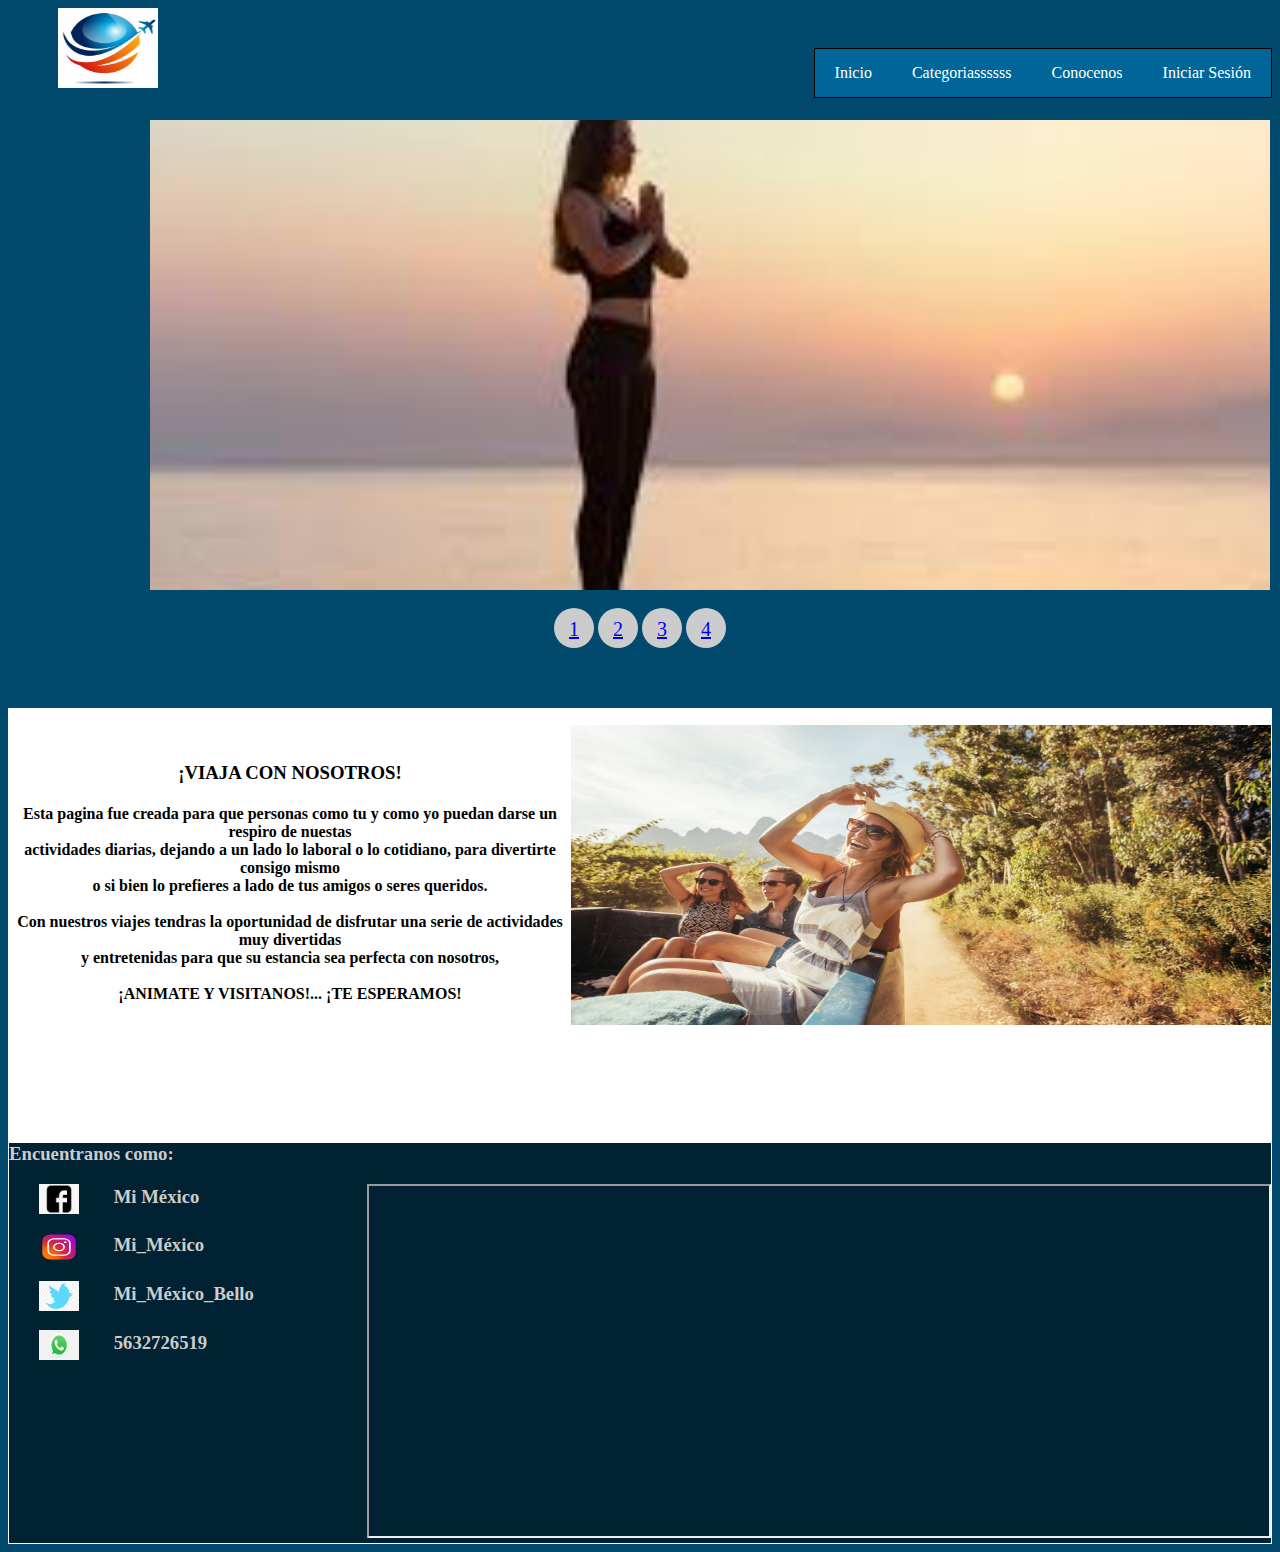
<file: index.html>
<!DOCTYPE html>
<html>
<head>
	<meta charset="utf-8">
	<meta name="viewport" content="width=device-width, initial-scale=1">
	<title></title>
	        <link rel="stylesheet" type="text/css" href="css/principal.css">
</head>
<body bgcolor="#01496d">
<div id="principal">
            <header>
                <div id="logo">
                    <div align="center">
                        <a href="index.html"> <img src="log.jpg" width="100" height="80" hspace="40"></a>
                    </div>
                </div>
                <nav class="menu">
                    <ul>
                        <li><a href="index.html">Inicio</a></li>
                        <li><a href="categorias.html">Categoriassssss</a></li>
                        <li><a href="conocenos.html">Conocenos</a></li>
                        <li><a href="iniciar sesion.html">Iniciar Sesión</a></li>
                    </ul>
                </nav>
            </header>
            <nav class="main">
                <header>
                    <ul class="slider">
                        <li id="slide1">
                            <img src="relax.jpg">
                        </li>
                        <li id="slide2">
                            <img src="viaje1.jpg">
                        </li>
                        <li id="slide3">
                            <img src="viaje2.jpg">
                        </li>
                        <li id="slide4">
                            <img src="viaje3.jpg">
                        </li>
                    </ul>
                    <ul class="cambios">
                        <li>
                            <a href="#slide1">1</a>
                        </li>
                        <li>
                            <a href="#slide2">2</a>
                        </li>
                        <li>
                            <a href="#slide3">3</a>
                        </li>
                        <li>
                            <a href="#slide4">4</a>
                        </li>
                    </ul>
                </header>
            </nav>
            <section id="info">
                <p>
                    <img src="feliz.jpg" width="700" height="300" align="right"><br>
                    <h3 align="center">¡VIAJA CON NOSOTROS!<br></h3>
                    <h4 align="center">Esta pagina fue creada para que personas como tu y como yo puedan
                    darse un respiro de nuestas<br> actividades diarias, dejando a un lado
                    lo laboral o lo cotidiano, para divertirte consigo mismo<br> o si bien lo
                    prefieres a lado de tus amigos o seres queridos.<br><br>
                    Con nuestros viajes tendras la oportunidad de disfrutar una serie de
                    actividades muy divertidas<br> y entretenidas para que su estancia sea perfecta 
                    con nosotros,<br><br> ¡ANIMATE Y VISITANOS!... ¡TE ESPERAMOS!</h4>
                </p>
                <section id="izq">
                    <p><h3>Encuentranos como:
                        <p><img src="facebook.jpg" align="center" width="40" height="30" hspace="30"> Mi México
                            <iframe src="https://www.google.com/maps/embed?pb=!1m18!1m12!1m3!1d3764.75835838479!2d-98.9876027855905!3d19.33628914876495!2m3!1f0!2f0!3f0!3m2!1i1024!2i768!4f13.1!3m3!1m2!1s0x85ce1d66790d48ab%3A0x511207a1a7a61918!2sTecNM%20Campus%20Iztapalapa%20III!5e0!3m2!1ses!2smx!4v1647914553038!5m2!1ses!2smx" 
                            align="right" width="900" height="350" style="border: 2;" allowfullscreen="" loading="lazy" hspace="20"></iframe></p>
                        <p><img src="instagram.jpg" align="center" width="40" height="30" hspace="30"> Mi_México</p>
                        <p><img src="twitter.jpg" align="center" width="40" height="30" hspace="30"> Mi_México_Bello</p>
                        <p><img src="whatsapp.jpg" align="center" width="40" height="30" hspace="30"> 5632726519</p> </h3> 
                    </p>
                </section>
            </section>
        </div>
</body>
</html>
</file>
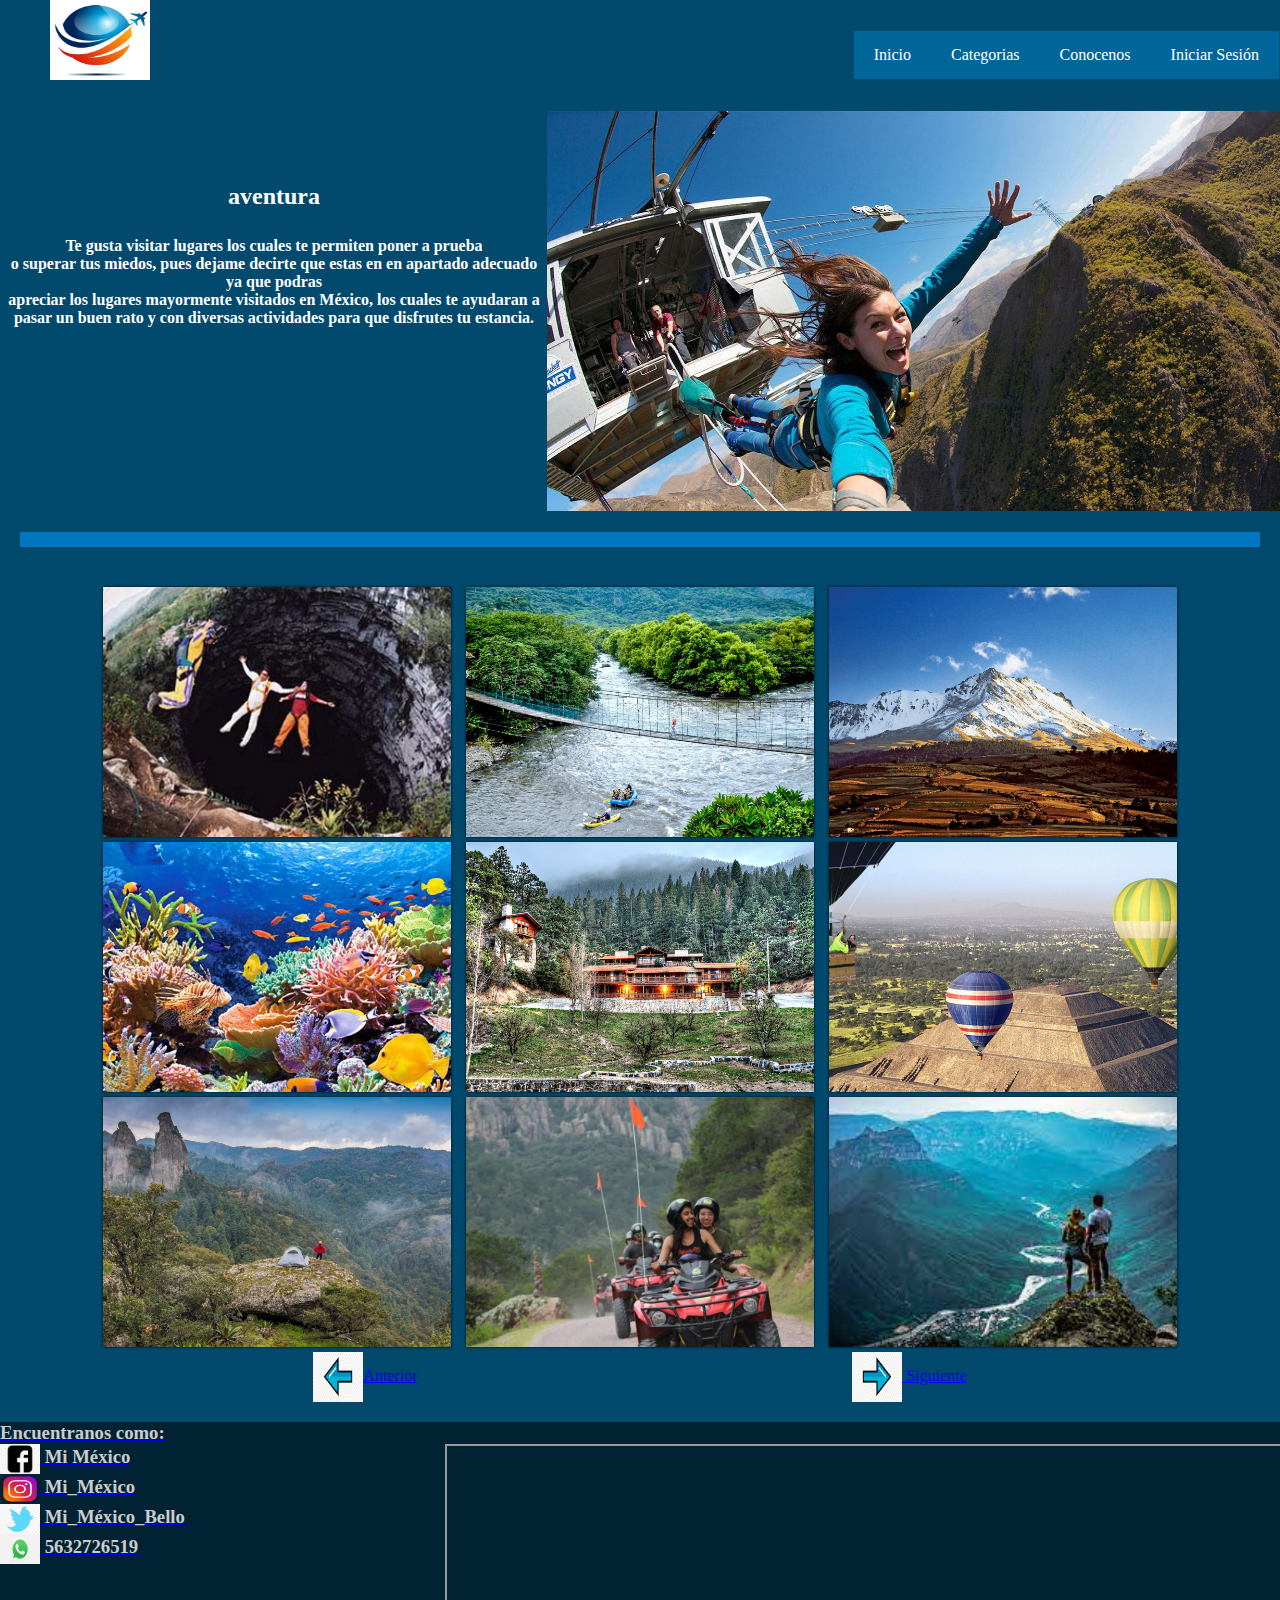
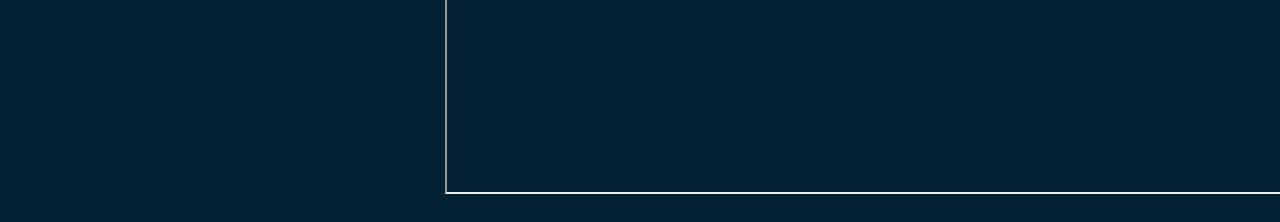
<file: aventura.html>
<!DOCTYPE html>
<html>
    <head>
        <title></title>
        <link rel="stylesheet" type="text/css" href="css/aventura.css">
    </head>
</html>
<body>
    <body bgcolor="#01496d"></body>
        <div id="aventura">
            <header>
                <div id="logo">
                    <div align="center">
                        <a href="index.html"> <img src="log.jpg" width="100" height="80" hspace="40"></a>
                    </div>
                </div>
                <nav class="menu">
                    <ul>
                        <li><a href="index.html">Inicio</a></li>
                        <li><a href="categorias.html">Categorias</a></li>
                        <li><a href="conocenos.html">Conocenos</a></li>
                        <li><a href="iniciar sesion.html">Iniciar Sesión</a></li>
                    </ul>
                </nav>
            </header>
        </div>
        <section id="desc_cultural">
            <p>
                <img src="aven.jpg" width="800" height="400" align="right"><br>
                <h2 align="center"><br><br>aventura<br><br></h3>
                <h4 align="center"> Te gusta visitar lugares los cuales te permiten
                    poner a prueba<br>  o superar tus miedos, pues dejame decirte 
                    que estas en en apartado adecuado ya que podras<br>  apreciar los lugares
                    mayormente visitados en México, los cuales te ayudaran a pasar un 
                    buen rato y con diversas actividades para que disfrutes tu estancia.
                </h4>
            </p>
        </section>
        <div class="galeria">
            <div class="linea"></div>
            <div class="contenedor-imagenes">
                <div class="imagen">
                    <img src="sotano.jpg" alt="">
                    <div class="overlay">
                        <h2>Sótano de las Golondrinas<br><a href="https://visitasanluispotosi.com/sotano-de-las-golondrinas/" target="_blank" >Ver mas</a></h2>
                    </div>
                </div>
                <div class="imagen">
                    <img src="jalcomulco.jpg" alt="">
                    <div class="overlay">
                        <h2>Jalcomulco Veracruz<br><a href="https://www.toursytickets.com/tour-destination/jalcomulco/" target="_blank" >Ver mas</a></h2>
                    </div>
                </div>
                <div class="imagen">
                    <img src="nevado de toluca.jpg" alt="">
                    <div class="overlay">
                        <h2>Nevado de Toluca<br><a href="https://www.visitmexico.com/estado-de-mexico/toluca/nevado-de-toluca" target="_blank">Ver mas</a></h2>
                    </div>
                </div>
                <div class="imagen">
                    <img src="arrecife.jpg" alt="">
                    <div class="overlay">
                        <h2>Arrecife Mesoamericano, Quintana Roo<br><a href="https://www.wwfca.org/especies_yllugares/arrecife_mesoamericano/" target="_blank">Ver mas</a></h2>
                    </div>
                </div>
                <div class="imagen">
                    <img src="bosque monterreal.jpg" alt="">
                    <div class="overlay">
                        <h2>Bosques de Monterreal, Coahuila<br><a href="https://www.monterreal.com/" target="_blank">Ver mas</a></h2>
                    </div>
                </div>
                <div class="imagen">
                    <img src="globos aerostaticos.jpg" alt="">
                    <div class="overlay">
                        <h2>Globos Aerostaticos Teotihuacán<br><a href="https://www.globosaerostaticos.com.mx/?gclid=Cj0KCQjwvLOTBhCJARIsACVldV11S6i7H4NgzZCAPDlR9tChV980TznW-8vFSu07GXwYutTZuN-L5CMaAgoqEALw_wcB" target="_blank">Ver mas</a></h2>
                    </div>
                </div>
                <div class="imagen">
                    <img src="el chico.jpg" alt="">
                    <div class="overlay">
                        <h2>Parque Nacional el Chico, Hidalgo<br><a href="https://www.tripadvisor.com.mx/Attraction_Review-g670010-d4324618-Reviews-El_Chico_National_Park-Pluma_Hidalgo_Southern_Mexico.html" target"_blank">Ver mas</a></h2>
                    </div>  
                </div>
                <div class="imagen">
                    <img src="park.jpg" alt="">
                    <div class="overlay">
                        <h2>Adventure Park<br><a href="https://www.venturapark.com/" target="_blank">Ver mas</a></h2>
                    </div>
                </div>
                <div class="imagen">
                    <img src="barranca.jpg" alt="">
                    <div class="overlay">
                        <h2>Barrancas de Cobre <br><a href="https://viajesbarrancasdelcobre.com/index.php/barrancas-del-cobre" target="_blank">Ver mas</a></h2>
                    </div>
                </div>
                <a href="javascript:history.back()"><img src="flecha.jpg"align="center" width="50" height="50" alt="Botón"</a>Anterior
                <a href="C:\Users\ingrid\Desktop\pagina web\familiar.html"><img src="flecha2.jpg"align="center" width="50" height="50" alt="Botón"</a> Siguiente
            </div>
        </div>
        <section id="izq">
            <p><h3>Encuentranos como:
                <p><img src="facebook.jpg" align="center" width="40" height="30" hspace="30"> Mi México
                    <iframe src="https://www.google.com/maps/embed?pb=!1m18!1m12!1m3!1d3764.75835838479!2d-98.9876027855905!3d19.33628914876495!2m3!1f0!2f0!3f0!3m2!1i1024!2i768!4f13.1!3m3!1m2!1s0x85ce1d66790d48ab%3A0x511207a1a7a61918!2sTecNM%20Campus%20Iztapalapa%20III!5e0!3m2!1ses!2smx!4v1647914553038!5m2!1ses!2smx" 
                    align="right" width="900" height="350" style="border: 2;" allowfullscreen="" loading="lazy" hspace="20"></iframe></p>
                <p><img src="instagram.jpg" align="center" width="40" height="30" hspace="30"> Mi_México</p>
                <p><img src="twitter.jpg" align="center" width="40" height="30" hspace="30"> Mi_México_Bello</p>
                <p><img src="whatsapp.jpg" align="center" width="40" height="30" hspace="30"> 5632726519</p> </h3> 
            </p>
        </section>
    </body>
</body>
</file>
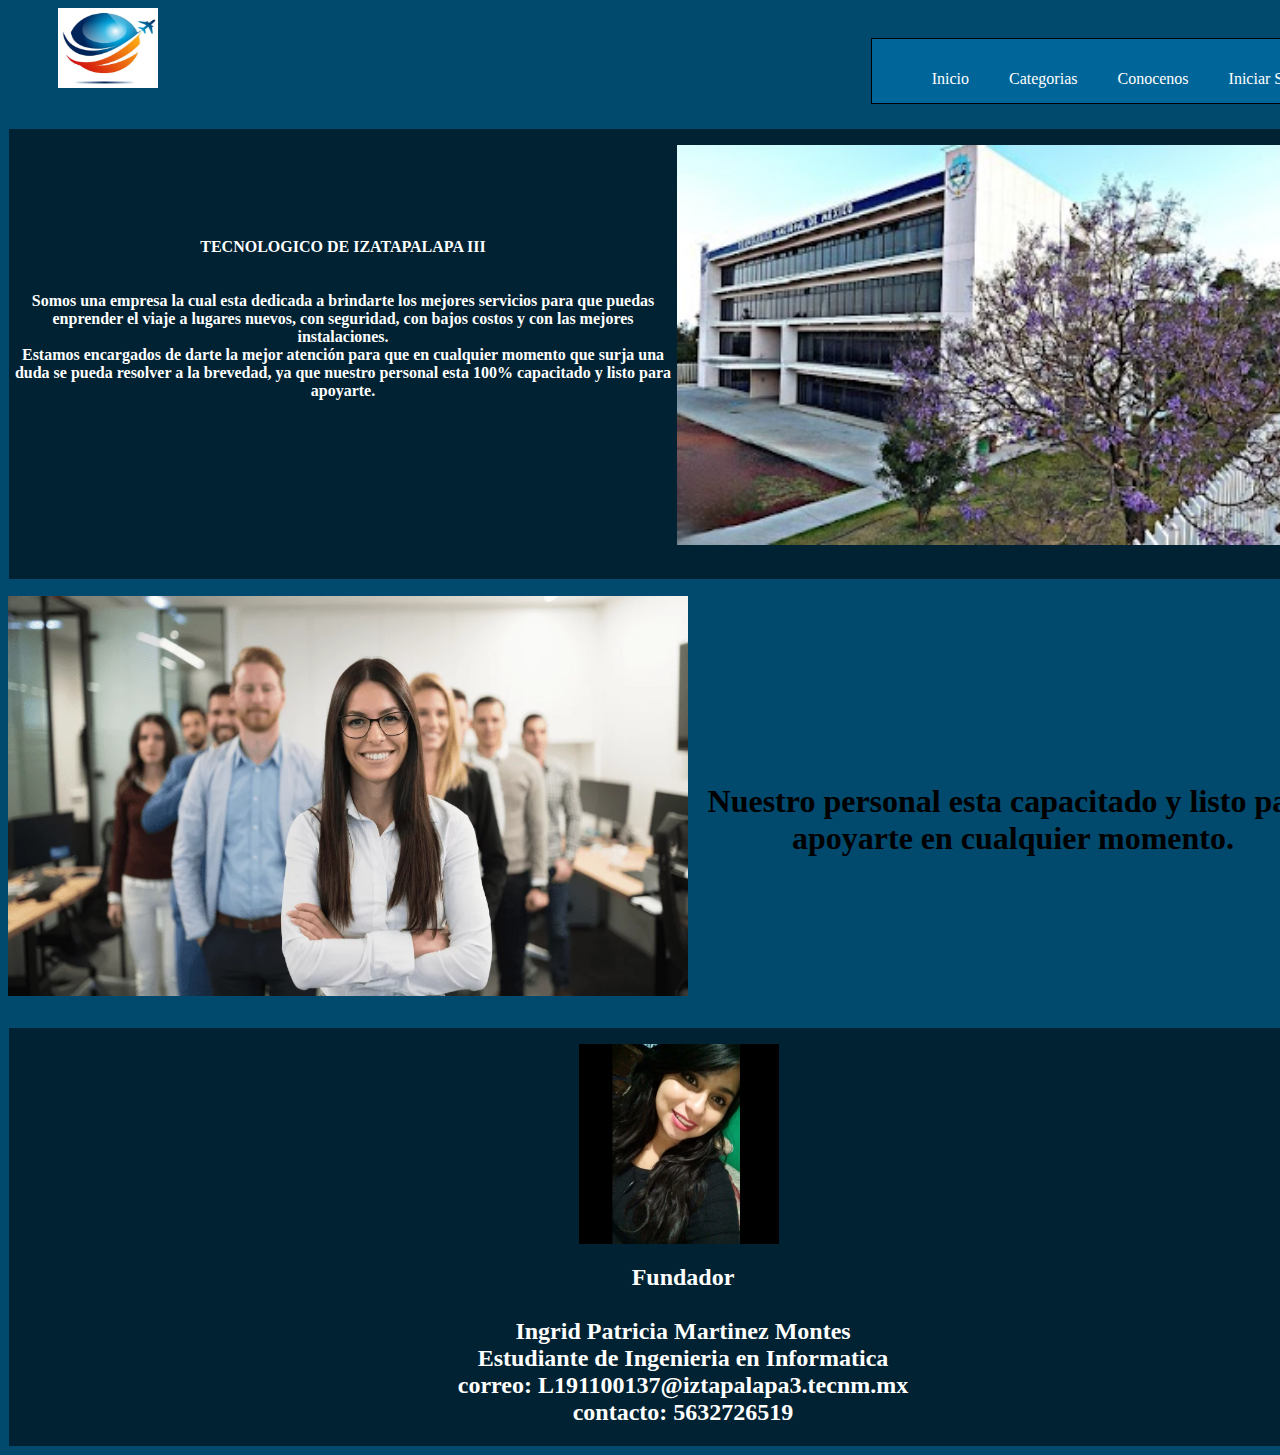
<file: conocenos.html>
<!DOCTYPE html> 
<html>
    <head>
        <title></title>
        <link rel="stylesheet" type="text/css" href="css/conoce.css">
    </head>
    <body>
        <body bgcolor="#01496d"></body>
        <div id="conoce">
            <header>
                <div id="logo">
                    <div align="center">
                        <a href="index.html"> <img src="log.jpg" width="100" height="80" hspace="40"></a>
                    </div>
                </div>
                <nav class="menu">
                    <ul>
                        <li><a href="index.html">Inicio</a></li>
                        <li><a href="categorias.html">Categorias</a></li>
                        <li><a href="conocenos.html">Conocenos</a></li>
                        <li><a href="iniciar sesion.html">Iniciar Sesión</a></li>
                    </ul>
                </nav>
            </header>
            <section id="empresa">
                <p>
                    <img src="empresa.jpg" width="680" height="400" align="right"><br>
                    <h4 align="center"><br><br><br>TECNOLOGICO DE IZATAPALAPA III<br><br><br>
                        Somos una empresa la cual esta dedicada a brindarte los
                        mejores servicios para que puedas enprender el viaje a lugares nuevos, con 
                        seguridad, con bajos costos y con las mejores instalaciones. <br>
                        Estamos encargados de darte la mejor atención para que en cualquier 
                        momento que surja una duda se pueda resolver a la brevedad, ya que nuestro
                        personal esta 100% capacitado y listo para apoyarte.<br>
                    </h4>
                </p> 
            </section> 
            <section id="trabajadores">
                <p>
                    <img src="trabajadores.jpg" width="680" height="400" align="left"><br>
                    <h1 align="center"><br><br><br><br> Nuestro personal esta capacitado y listo para apoyarte
                        en cualquier momento.
                    </h1>
                </p>   
            </section>  
            <section id="usuario">
                <p>
                    <img src="paty.jpg" width="200" height="200" align="center" hspace="570"><br>
                    <h2 align="center">Fundador<br><br>Ingrid Patricia Martinez Montes<br>
                        Estudiante de Ingenieria en Informatica <br> correo: L191100137@iztapalapa3.tecnm.mx<br>
                        contacto: 5632726519<br>
                    </h2>
                </p> 
            </section> 
        </div>
    </body>
</html>
</file>
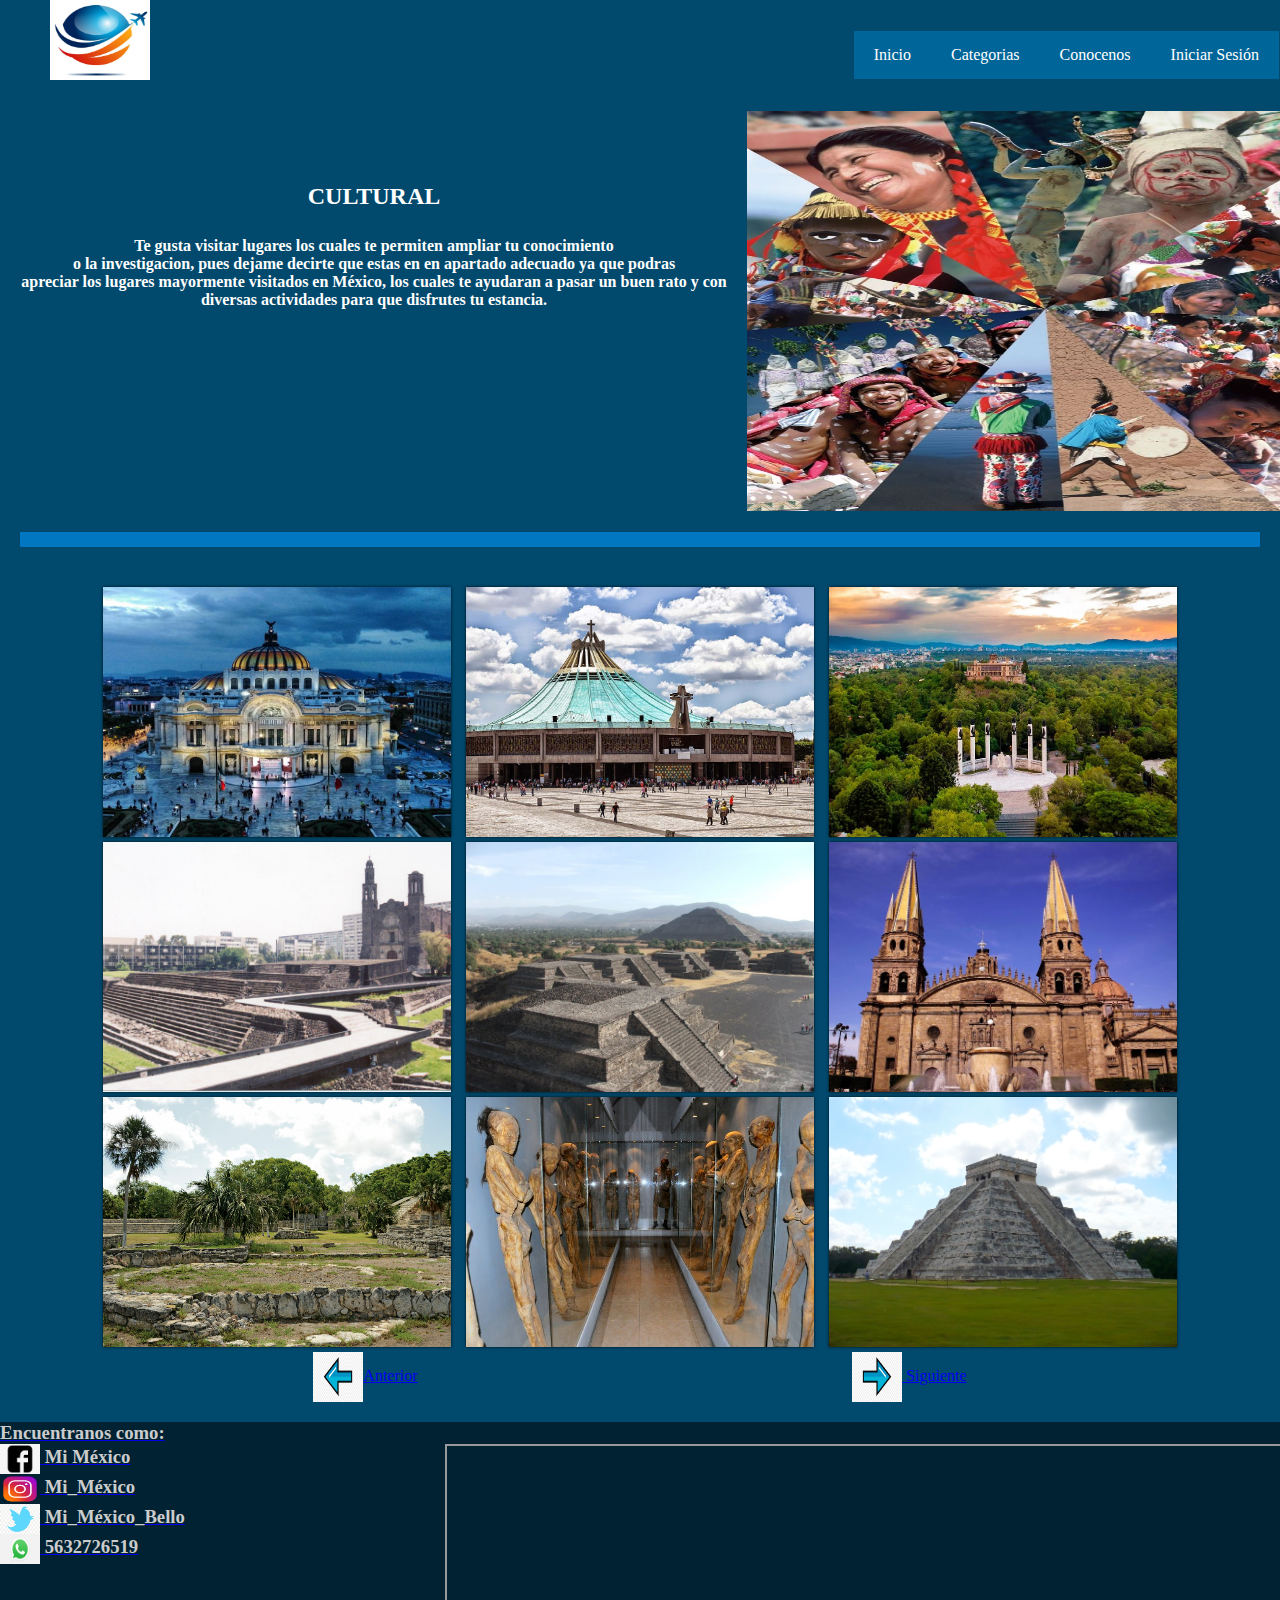
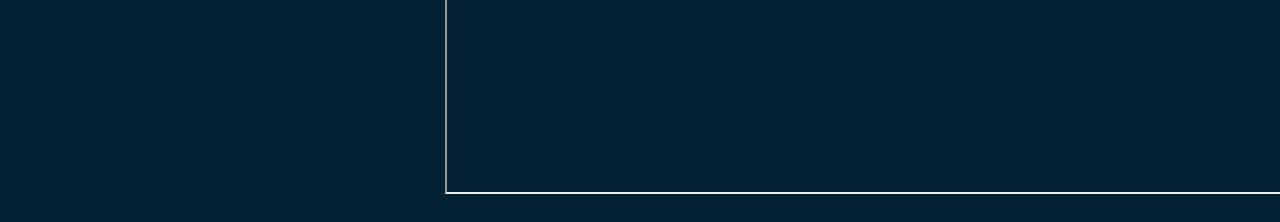
<file: cultura.html>
<!DOCTYPE html>
<html>
    <head>
        <title></title>
        <link rel="stylesheet" type="text/css" href="css/cultura.css">
    </head>
</html>
<body>
    <body bgcolor="#01496d"></body>
        <div id="cultura">
            <header>
                <div id="logo">
                    <div align="center">
                        <a href="index.html"> <img src="log.jpg" width="100" height="80" hspace="40"></a>
                    </div>
                </div>
                <nav class="menu">
                    <ul>
                        <li><a href="index.html">Inicio</a></li>
                        <li><a href="categorias.html">Categorias</a></li>
                        <li><a href="conocenos.html">Conocenos</a></li>
                        <li><a href="iniciar sesion.html">Iniciar Sesión</a></li>
                    </ul>
                </nav>
            </header>
        </div>
        <section id="desc_cultural">
            <p>
                <img src="culturamexicana.jpg" width="600" height="400" align="right"><br>
                <h2 align="center"><br><br>CULTURAL<br><br></h3>
                <h4 align="center"> Te gusta visitar lugares los cuales te permiten
                    ampliar tu conocimiento <br>o la investigacion, pues dejame decirte 
                    que estas en en apartado adecuado ya que podras<br>  apreciar los lugares
                    mayormente visitados en México, los cuales te ayudaran a pasar un 
                    buen rato y con diversas actividades para que disfrutes tu estancia.
                </h4>
            </p>
        </section>
        <div class="galeria">
            <div class="linea"></div>
            <div class="contenedor-imagenes">
                <div class="imagen">
                    <img src="bellas artes.jpg" alt="">
                    <div class="overlay">
                        <h2>PALACIO DE BELLAS ARTES<br><a href="https://palacio.inba.gob.mx/" target="_blank" >Ver mas</a></h2>
                    </div>
                </div>
                <div class="imagen">
                    <img src="basilica de guadalupe.jpg" alt="">
                    <div class="overlay">
                        <h2>Basílica de la Virgen de Guadalupe<br><a href="https://virgendeguadalupe.org.mx/" target="_blank" >Ver mas</a></h2>
                    </div>
                </div>
                <div class="imagen">
                    <img src="bosque chapultepec.jpg" alt="">
                    <div class="overlay">
                        <h2>Bosque de Chapultepec<br><a href="https://www.chapultepec.org.mx/" target="_blank">Ver mas</a></h2>
                    </div>
                </div>
                <div class="imagen">
                    <img src="tres culturas.jpg" alt="">
                    <div class="overlay">
                        <h2>Plaza las tres culturas<br><a href="https://www.tlatelolco.inah.gob.mx/" target="_blank">Ver mas</a></h2>
                    </div>
                </div>
                <div class="imagen">
                    <img src="Pirámides de Teotihuacán.jpg" alt="">
                    <div class="overlay">
                        <h2>Pirámides de Teotihuacán<br><a href="https://www.tlatelolco.inah.gob.mx/" target="_blank">Ver mas</a></h2>
                    </div>
                </div>
                <div class="imagen">
                    <img src="Guadalajara.jpg" alt="">
                    <div class="overlay">
                        <h2>Catedral de Guadalajara<br><a href="https://arquidiocesisgdl.org/" target="_blank">Ver mas</a></h2>
                    </div>
                </div>
                <div class="imagen">
                    <img src="xcambo.jpg" alt="">
                    <div class="overlay">
                        <h2>Las zonas arqueológicas Xcambó<br><a href="https://www.inah.gob.mx/zonas/55-yucatan/8860-zona-arqueologica-xcambo" target="_blank">Ver mas</a></h2>
                    </div>
                </div>
                <div class="imagen">
                    <img src="Celaya.jpg" alt="">
                    <div class="overlay">
                        <h2>El museo de las momias en Celaya<br><a href="https://www.celaya.gob.mx/cya/" target="_blank">Ver mas</a></h2>
                    </div>
                </div>
                <div class="imagen">
                    <img src="Chichén-Itzá.jpg" alt="">
                    <div class="overlay">
                        <h2>Chichén Itzá<br><a href="https://www.inah.gob.mx/zonas/146-zona-arqueologica-de-chichen-itza" target="_blank">Ver mas</a></h2>
                    </div>
                </div>
                <a href="javascript:history.back()"><img src="flecha.jpg"align="center" width="50" height="50" alt="Botón"</a>Anterior
                <a href="C:\Users\ingrid\Desktop\pagina web\natural.html"><img src="flecha2.jpg"align="center" width="50" height="50" alt="Botón"</a> Siguiente
                                
            </div>
        </div>
            <section id="izq">
                <p><h3>Encuentranos como:
                    <p><img src="facebook.jpg" align="center" width="40" height="30" hspace="30"> Mi México
                        <iframe src="https://www.google.com/maps/embed?pb=!1m18!1m12!1m3!1d3764.75835838479!2d-98.9876027855905!3d19.33628914876495!2m3!1f0!2f0!3f0!3m2!1i1024!2i768!4f13.1!3m3!1m2!1s0x85ce1d66790d48ab%3A0x511207a1a7a61918!2sTecNM%20Campus%20Iztapalapa%20III!5e0!3m2!1ses!2smx!4v1647914553038!5m2!1ses!2smx" 
                        align="right" width="900" height="350" style="border: 2;" allowfullscreen="" loading="lazy" hspace="20"></iframe></p>
                    <p><img src="instagram.jpg" align="center" width="40" height="30" hspace="30"> Mi_México</p>
                    <p><img src="twitter.jpg" align="center" width="40" height="30" hspace="30"> Mi_México_Bello</p>
                    <p><img src="whatsapp.jpg" align="center" width="40" height="30" hspace="30"> 5632726519</p> </h3> 
                </p>
            </section>
        </section>
    </body>
</body>
</file>
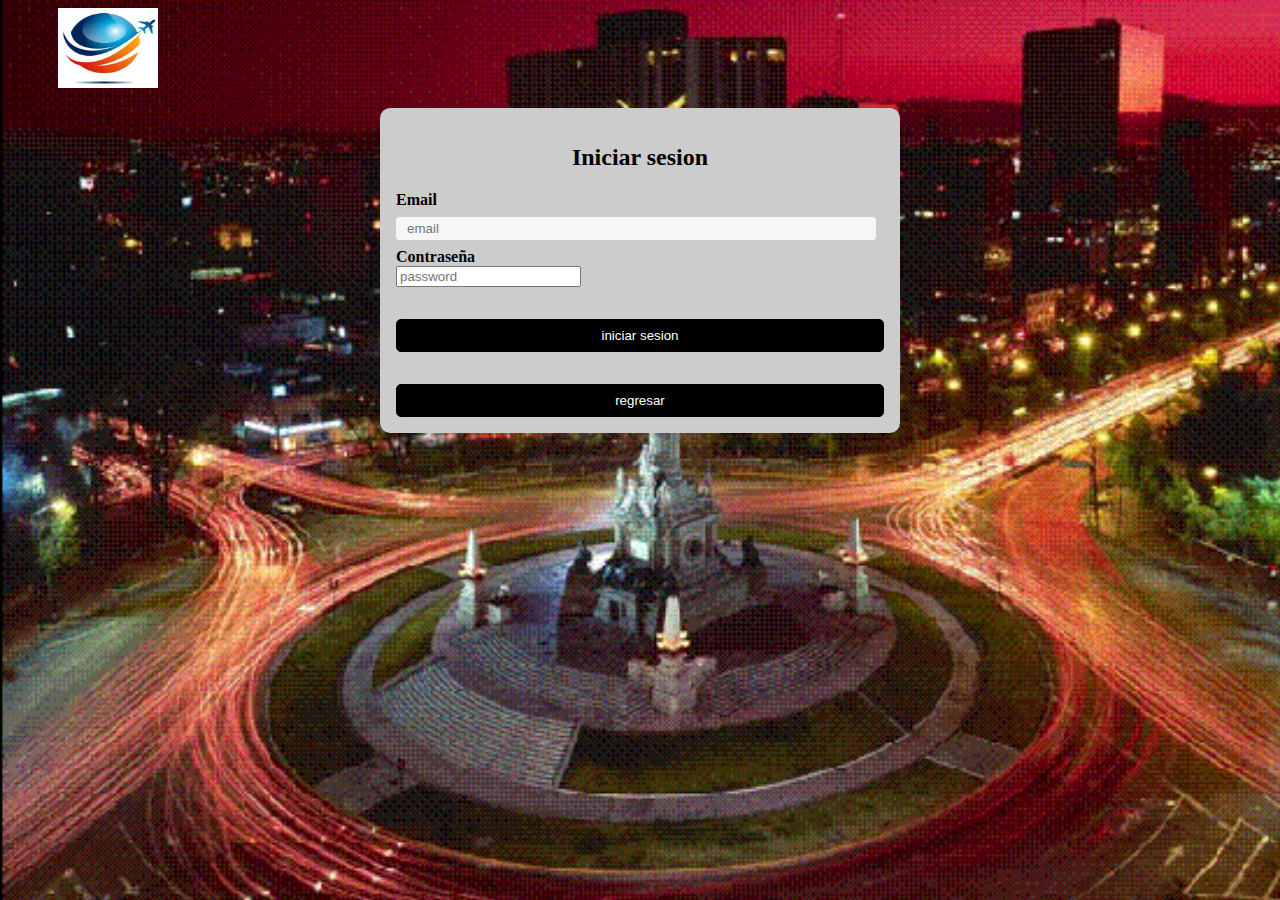
<file: ingresar.html>
<!DOCTYPE html> 
<html>
    <head>
        <title></title>
        <link rel="stylesheet" type="text/css" href="css/ingresar.css">
    </head>
    <body background="tur.gif">
    <body>
        <div id="ingresar">
            <header>
                <div id="logo">
                    <div align="center">
                        <a href="index.html"> <img src="log.jpg" width="100" height="80" hspace="40"></a>
                    </div>
                </div>
            </header>
        </div>
        <body>
            <form action="#" target="" method="get" name="formDatosPersonales">
                <h2 align="center">Iniciar sesion</h2>
            
                <label for="email" />Email</label>
                <input type="email" name="email" id="email" placeholder="email" required /><br>

                <label for="email" />Contraseña</label><br>
                <input type="password" name="Contraseña" id="Contraseña" placeholder="password" required /><br>
                
                <input type="submit" name="iniciar" value="iniciar sesion"/>
                
                <input TYPE="button" VALUE="regresar" onClick="history.go(-1)">
            </form>
    </body>
</html>
</file>
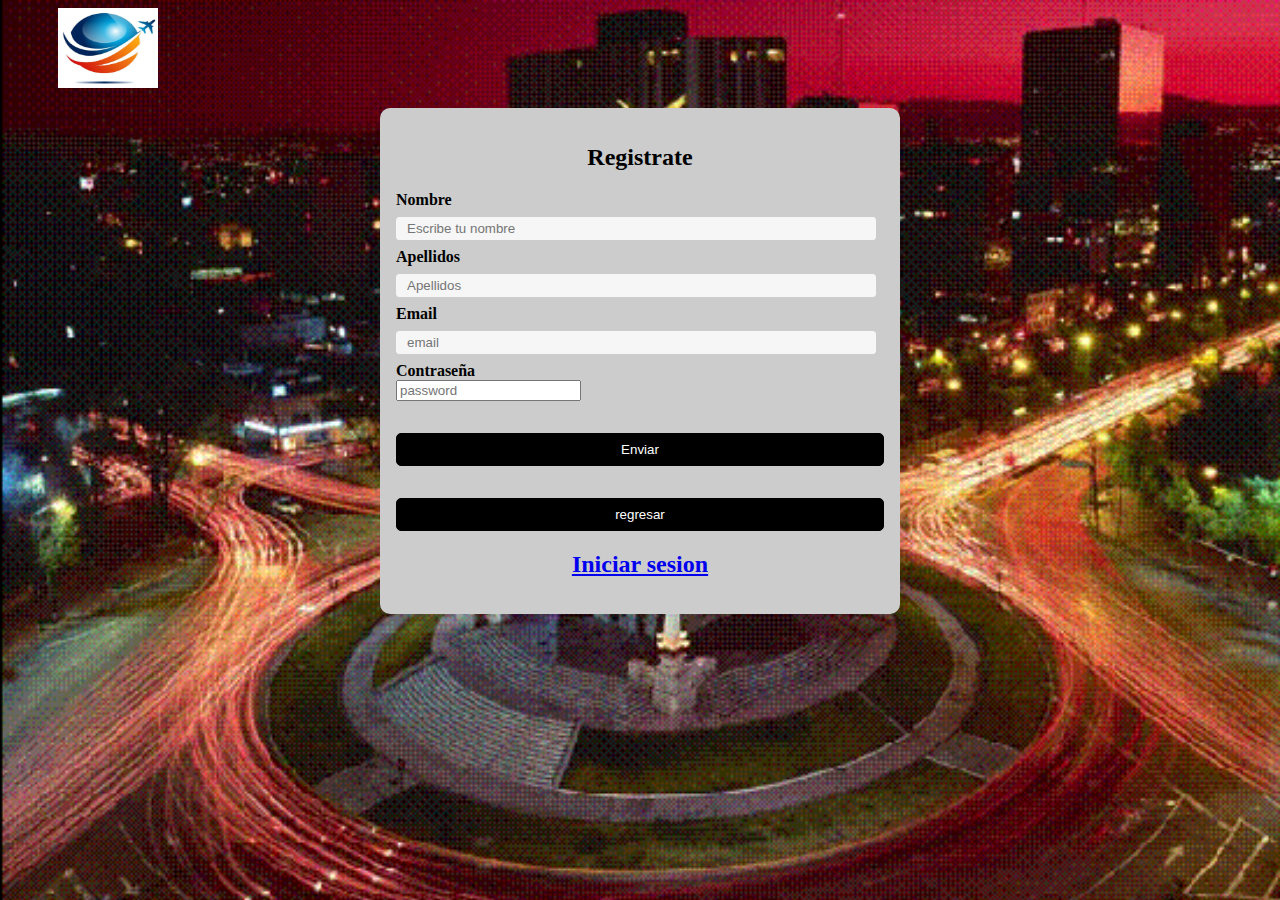
<file: iniciar sesion.html>
<!DOCTYPE html> 
<html>
    <head>
        <title></title>
        <link rel="stylesheet" type="text/css" href="css/sesion.css">
    </head>
    <body background="tur.gif">
    <body>
        <div id="sesion">
            <header>
                <div id="logo">
                    <div align="center">
                        <a href="index.html"> <img src="log.jpg" width="100" height="80" hspace="40"></a>
                    </div>
                </div>
            </header>
        </div>
        <body>
            <form action="#" target="" method="get" name="formDatosPersonales">
                <h2 align="center">Registrate</h2>
                
                <label for="nombre">Nombre</label>
                <input type="text" name="nombre" id="nombre" placeholder="Escribe tu nombre"/><br>
            
                <label for="apellidos">Apellidos</label>
                <input type="text" name="apellidos" id="apellidos" placeholder="Apellidos"/><br>
            
                <label for="email" />Email</label>
                <input type="email" name="email" id="email" placeholder="email" required /><br>

                <label for="´Password" />Contraseña</label><br>
                <input type="password" name="Contraseña" id="Contraseña" placeholder="password" required /><br>
                
                <input type="submit" name="enviar" value="Enviar">

                <input type="button" value="regresar" onClick="history.go(-1)">

                <a href="ingresar.html" ><h2 align="center">Iniciar sesion</h2></a>
            </form>
    </body>
</html>
</file>
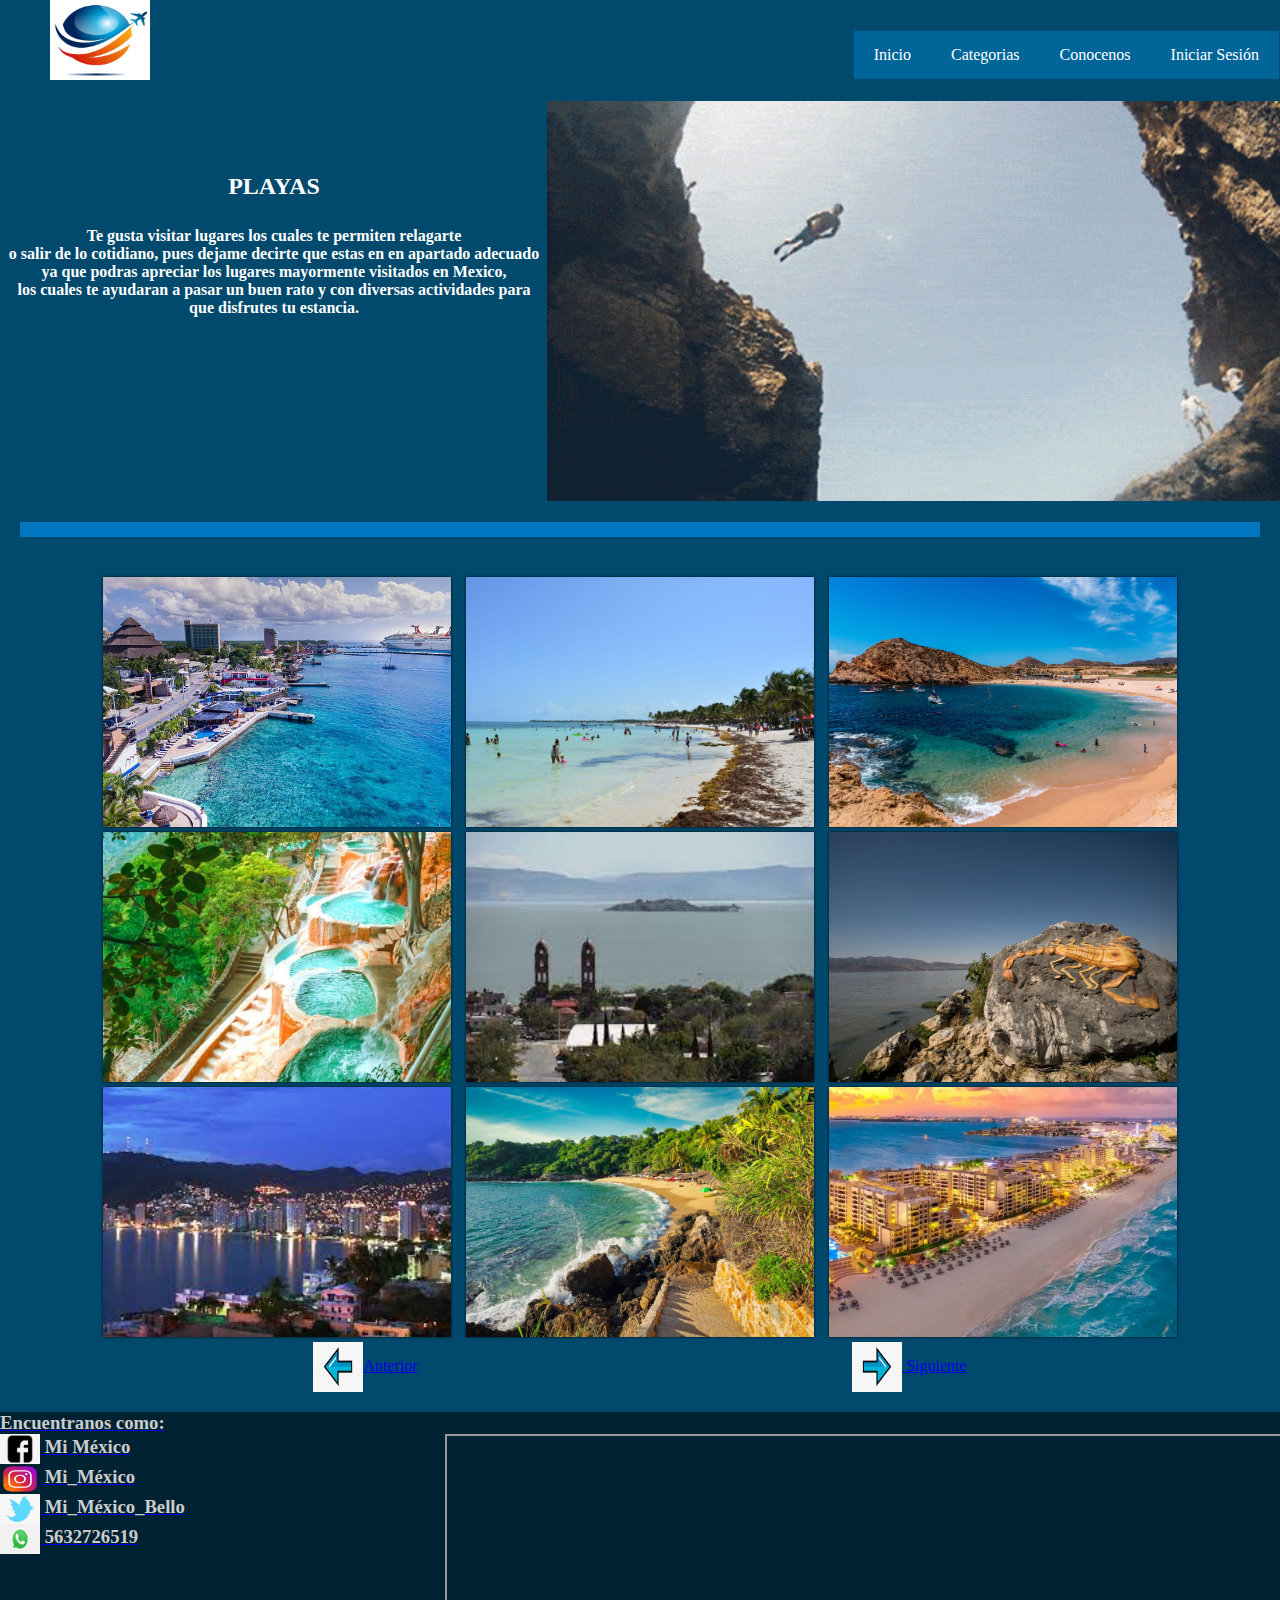
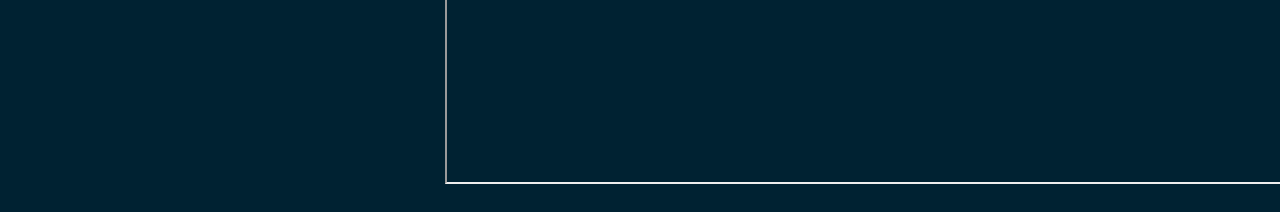
<file: natural.html>
<!DOCTYPE html>
<html>
    <head>
        <title></title>
        <link rel="stylesheet" type="text/css" href="css/cultura.css">
    </head>
</html>
<body>
    <body bgcolor="#01496d"></body>
        <div id="natural">
            <header>
                <div id="logo">
                    <div align="center">
                        <a href="index.html"> <img src="log.jpg" width="100" height="80" hspace="40"></a>
                    </div>
                </div>
                <nav class="menu">
                    <ul>
                        <li><a href="index.html">Inicio</a></li>
                        <li><a href="categorias.html">Categorias</a></li>
                        <li><a href="conocenos.html">Conocenos</a></li>
                        <li><a href="iniciar sesion.html">Iniciar Sesión</a></li>
                    </ul>
                </nav>
            </header>
        </div>
        <section id="desc_cultural">
            <p>
                <img src="playas.gif" alt="Funny image" width="800" height="400" align="right"><br>
                <h2 align="center"><br><br>PLAYAS<br><br></h3>
                    <h4 align="center"> Te gusta visitar lugares los cuales te permiten relagarte <br>
                        o salir de lo cotidiano, pues dejame decirte que estas en en apartado adecuado ya que podras
                        apreciar los lugares mayormente visitados en Mexico,<br> los cuales  te ayudaran
                        a pasar un buen rato y con diversas actividades para <br>que disfrutes tu estancia.
                        
                    </h4>
                </p>
            </p>
        </section>
        <div class="galeria">
            <div class="linea"></div>
            <div class="contenedor-imagenes">
                <div class="imagen">
                    <img src="cozumel.jpg" alt="">
                    <div class="overlay">
                        <h2>Cozumel<br><a href="https://www.caribemexicano.travel/isla-cozumel/" target="_blank" >Ver mas</a></h2>
                    </div>
                </div>
                <div class="imagen">
                    <img src="akumal.jpg" alt="">
                    <div class="overlay">
                        <h2>Akumal<br><a href="https://www.bahia-principe.com/es/hoteles-en-riviera-maya/resort-akumal/" target="_blank" >Ver mas</a></h2>
                    </div>
                </div>
                <div class="imagen">
                    <img src="Cabo San Lucas.jpg" alt="">
                    <div class="overlay">
                        <h2>Cabo San Lucas<br><a href="https://www.visitaloscabos.travel/lugares-para-visitar/cabo-san-lucas/" target="_blank">Ver mas</a></h2>
                    </div>
                </div>
                <div class="imagen">
                    <img src="grutas.jpg" alt="">
                    <div class="overlay">
                        <h2>Grutas de Tolantongo<br><a href="http://www.grutastolantongo.com.mx/transporte.html" target="_blank">Ver mas</a></h2>
                    </div>
                </div>
                <div class="imagen">
                    <img src="isla mezcala.jpg" alt="">
                    <div class="overlay">
                        <h2>Isla de mezcala<br><a href="https://visitjalisco.com.mx/guia-para-un-viaje-por-la-isla-de-mezcala/" target="_blank">Ver mas</a></h2>
                    </div>
                </div>
                <div class="imagen">
                    <img src="isla de los alacranes.jpg" alt="">
                    <div class="overlay">
                        <h2>Isla de los alacranes<br><a href="https://www.tripadvisor.com.mx/Attraction_Review-g2371486-d4945374-Reviews-Isla_de_los_Alacranes-Chapala.html" target="_blank">Ver mas</a></h2>
                    </div>
                </div>
                <div class="imagen">
                    <img src="acapulco.jpg" alt="">
                    <div class="overlay">
                        <h2>Acapulco<br><a href="https://www.visitmexico.com/guerrero/acapulco" target="_blank">Ver mas</a></h2>
                    </div>
                </div>
                <div class="imagen">
                    <img src="puerto escondido.jpg" alt="">
                    <div class="overlay">
                        <h2>Puerto escondido<br><a href="https://www.visitmexico.com/oaxaca/puerto-escondido" target="_blank">Ver mas</a></h2>
                    </div>
                </div>
                <div class="imagen">
                    <img src="cancun.jpg" alt="">
                    <div class="overlay">
                        <h2>Cancun<br><a href="https://www.caribemexicano.travel/cancun/" target="_blank">Ver mas</a></h2>
                    </div>
                </div>
                <a href="javascript:history.back()"><img src="flecha.jpg"align="center" width="50" height="50" alt="Botón"</a>Anterior
                <a href="aventura.html"><img src="flecha2.jpg"align="center" width="50" height="50" alt="Botón"</a> Siguiente
            </div>   
        </div>
        <section id="izq">
            <p><h3>Encuentranos como:
                <p><img src="facebook.jpg" align="center" width="40" height="30" hspace="30"> Mi México
                    <iframe src="https://www.google.com/maps/embed?pb=!1m18!1m12!1m3!1d3764.75835838479!2d-98.9876027855905!3d19.33628914876495!2m3!1f0!2f0!3f0!3m2!1i1024!2i768!4f13.1!3m3!1m2!1s0x85ce1d66790d48ab%3A0x511207a1a7a61918!2sTecNM%20Campus%20Iztapalapa%20III!5e0!3m2!1ses!2smx!4v1647914553038!5m2!1ses!2smx" 
                    align="right" width="900" height="350" style="border: 2;" allowfullscreen="" loading="lazy" hspace="20"></iframe></p>
                <p><img src="instagram.jpg" align="center" width="40" height="30" hspace="30"> Mi_México</p>
                <p><img src="twitter.jpg" align="center" width="40" height="30" hspace="30"> Mi_México_Bello</p>
                <p><img src="whatsapp.jpg" align="center" width="40" height="30" hspace="30"> 5632726519</p> </h3> 
            </p>
        </section>
    </body>
</body>
</file>
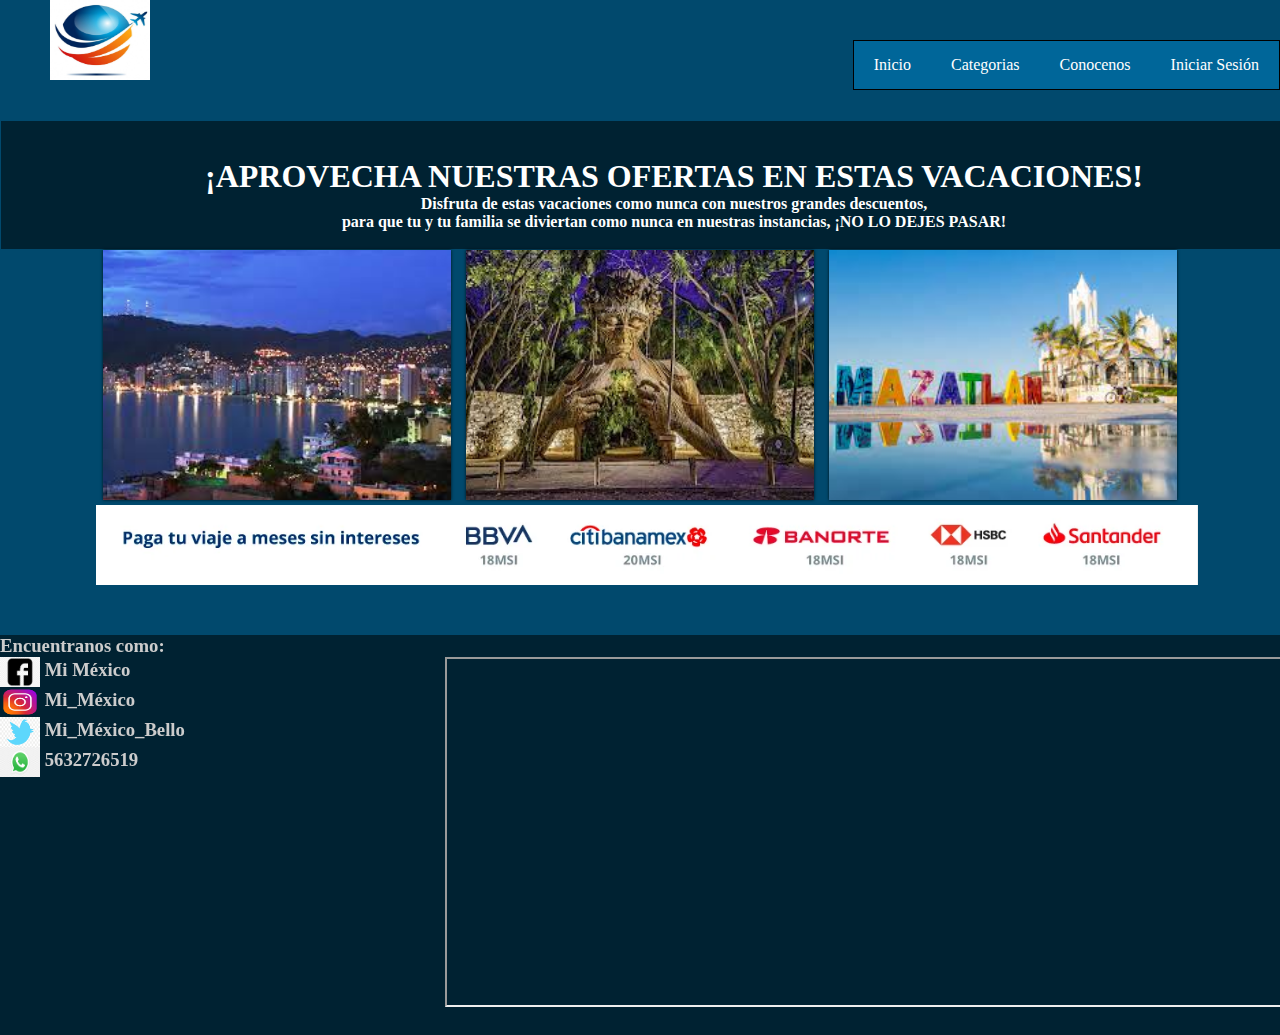
<file: ofertas.html>
<!DOCTYPE html> 
<html>
    <head>
        <title></title>
        <link rel="stylesheet" type="text/css" href="css/ofertas.css">
    </head>
    <body>
        <body bgcolor="#01496d"></body>
        <div id="ofertas">
            <header>
                <div id="logo">
                    <div align="center">
                        <a href="index.html"> <img src="log.jpg" width="100" height="80" hspace="40"></a>
                    </div>
                </div>
                <nav class="menu">
                    <ul>
                        <li><a href="index.html">Inicio</a></li>
                        <li><a href="categorias.html">Categorias</a></li>
                        <li><a href="conocenos.html">Conocenos</a></li>
                        <li><a href="iniciar sesion.html">Iniciar Sesión</a></li>
                    </ul>
                </nav>
            </header>
            <section id="info">
                <p>
                    <h1 align="center"><br>¡APROVECHA NUESTRAS OFERTAS EN ESTAS VACACIONES!<br></h1>
                    <h4 align="center">Disfruta de estas vacaciones como nunca con nuestros 
                        grandes descuentos,<br> para que tu y tu familia se diviertan como nunca 
                        en nuestras instancias, ¡NO LO DEJES PASAR! <br><br>
                    </h4>
                </p>   
            </section> 
        </div>
        <div class="galeria">
            <div class="linea"></div>
            <div class="contenedor-imagenes">
                <div class="imagen">
                    <img src="acapulco.jpg" alt="">
                    <div class="overlay">
                        <h3>Acapulco<br>costo:3,288 ahora:2,921<br>Hospedaje:4 dias/3 noches<br><a href="https://www.bestday.com.mx/ofertas-viajes/paquetes-acapulco?gclid=Cj0KCQjwyMiTBhDKARIsAAJ-9Vt_kxxRcH8kNZFFaytw7hJ7WURyer8Xrx_rz0OiPWhIqims7q7vfC0aAuw6EALw_wcB" >Leer más</a></h3>
                    </div>
                </div>
                <div class="imagen">
                    <img src="tulum.jpg" alt="">
                    <div class="overlay">
                        <h3>Tulum<br>costo:3,839 ahora:3,533<br>Hospedaje:4 dias/3 noches<br><a href="https://www.bestday.com.mx/paquetes/tuy/paquetes-a-tulum?gclid=Cj0KCQjwyMiTBhDKARIsAAJ-9Vvrm_ZLWgKmJYWn_nx_xF0xa2AZOewKQ-NEpWpdg7W2zHEUDXJoFKoaAvNnEALw_wcB" >Leer mas</a></h3>
                    </div>
                </div>
                <div class="imagen">
                    <img src="mazatlan.jpg" alt="">
                    <div class="overlay">
                        <h3>Mazatlan<br><a href="https://www.bestday.com.mx/paquetes/mzt/paquetes-a-mazatlan?gclid=Cj0KCQjwyMiTBhDKARIsAAJ-9Vu3hZ7SQs9w6DaIhwtpukKBBmxXYMeNnaEsXL9rHRFVCiHX0upTN2gaAm2CEALw_wcB" >Leer mas</a></h3>
                    </div>
                </div>
                <img src="pago.png" width="1200" height="80">
            </div>
        </div>
        <section id="izq">
            <p><h3>Encuentranos como:
                <p><img src="facebook.jpg" align="center" width="40" height="30" hspace="30"> Mi México
                    <iframe src="https://www.google.com/maps/embed?pb=!1m18!1m12!1m3!1d3764.75835838479!2d-98.9876027855905!3d19.33628914876495!2m3!1f0!2f0!3f0!3m2!1i1024!2i768!4f13.1!3m3!1m2!1s0x85ce1d66790d48ab%3A0x511207a1a7a61918!2sTecNM%20Campus%20Iztapalapa%20III!5e0!3m2!1ses!2smx!4v1647914553038!5m2!1ses!2smx" 
                    align="right" width="900" height="350" style="border: 2;" allowfullscreen="" loading="lazy" hspace="20"></iframe></p>
                <p><img src="instagram.jpg" align="center" width="40" height="30" hspace="30"> Mi_México</p>
                <p><img src="twitter.jpg" align="center" width="40" height="30" hspace="30"> Mi_México_Bello</p>
                <p><img src="whatsapp.jpg" align="center" width="40" height="30" hspace="30"> 5632726519</p> </h3> 
            </p>
        </section>
    </body>
</html>
</file>
<file: css/principal.css>
#principal{/*tabla fundamental de la pagina */
    width: auto;/*ancho de la linea*/
    height: auto;/*alto de la linea*/
    overflow: hidden;/*permite regular la visiblidad de los contenidos que sobresalen de una caja html*/
    margin-top: auto;/*salto de linea*/
    margin: auto;
}
hearder{
    width: 13000px;
    height: 100px;
    border: 1px solid #006699;
}
#logo{
    width: 200px;
    height: 100px;
    border: 1px ;
    float: left;
}
.menu{
    width: auto;
    height: auto;
    border: 1px solid #000;
    float: right;
    margin-top: 40px;
    background: #006699;
}
.menu ul{
}
.menu ul li{
    list-style: none;
    float: left;
}
.menu ul li a{
    display: block;
    text-decoration: none;
    padding: 15px 20px;
    font-family: 'Open sans';
    color: #fff ;
}
.menu ul li a:hover{
    background: #004161;
    transition: background 1s color 1s;
}
#main{
    width: 400px;
    height: auto;
    border: 1px solid #000;
    float: center;
    margin-top: 40px;
    background: #006699;
}
ul,li{
    margin: 0;
    padding: 0;
    list-style: none;
}
ul.slider{
    position: none;
    width: 1200px;
    height: 300px;
}
ul.slider li{
    margin-top: 120px;
    float: center;
    position: absolute;
    left: 150px;
    top: 0;
    opacity: 0;
    width: inherit;
    height: inherit;
    transition: opacity .5s;
}   
ul.slider li img{
    width: 1120px;
    height: 470px;
    object-fit: cover;
}
ul.slider li:first-child{
    opacity: 1;
}
ul.slider li:target{
    opacity: 1;
}
.cambios{
    text-align: center;
    margin: 20px;
}
.cambios li{
    margin-top: 280px;
    display: inline-block;
    color:#fff;
    text-decoration: #004161;
    background-color: #ccc;
    padding: 10px;
    width: 20px;
    height: 20px;
    font-size: 20px;
    border-radius: 100%;
}
#info{
    margin-top: 60px; /*salto de linea*/
    width: auto;/*largo*/
    height: 250;/*ancho*/
    overflow: hidden;
    border: 1px solid #fff;
    background: #fff ;
}
#izq{
    color: #ccc;
    width: auto;
    height: 400px;
    border: 0 px solid #01496d;
    background:     #002232;
    margin-top: 140px;
}
/* fondo
        <style>
            body{
                background-image: url('im.jpg');
                background-repeat: no-repeat;
                background-size: cover;
            }
        </style>*/
</file>
<file: css/aventura.css>
#aventura{
    width: auto;
    height: auto;/*contorno de la linea*/
    overflow: hidden;
    border: 0px solid rgb(27, 27, 194);
    margin-top: auto;
}
hearder{
    width: 13000px;
    height: 100px;
    border: 1px solid #006699;
}
#logo{
    width: 200px;
    height: 100px;
    border: 1px ;
    float: left;
}
.menu{
    width: auto;
    height: auto;
    border: 1px solid #01496d;
    float: right;
    margin-top: 30px;
    background: #006699;
}
.menu ul{
}
.menu ul li{
    list-style: none;
    float: left;
}
.menu ul li a{
    display: block;
    text-decoration: none;
    padding: 15px 20px;
    font-family: 'Open sans';
    color: #fff ;
}
.menu ul li a:hover{
    background: #fff;
    color:#006699;
    transition: background 1s color 1s;
}
.uno{
    margin-top: 50px;
    width: 310px;
    height: auto;
    overflow: hidden;
    border: 1px solid #ccc;
    float: left;
    padding: 5px;
    text-align: center;
}
.dos{
    margin-left: 80px;
    margin-right: 80px;
}
.leer_mas{
    border: 1px solid #006699;
    padding: 10px 20px 10px 20px;
    margin: 10px;
}
.leer_mas:hover{/*botones de leer mas*/
    background: #006699;
    color: #fff;
    transition: background 1s, color 1s;
}
#desc_cultural{
    margin-top: 10px; /*salto de linea*/
    width: 1348px;/*largo*/
    height: auto;/*ancho*/
    overflow: hidden;
    border: 1px solid #01496d;
    background: #01496d;
    color: #fff;
    margin-right: 60px; 
}
*{
    margin:0;
    padding: 0;
    box-sizing: border-box;
}
.galeria{
    font-family: 'open sans';
}
.galeria h1{
    text-align: center;
    margin:20px 0 15px 0;
    font-weight: 300;
}
.linea{
    margin: 20px;
    border-top: 15px solid #0077C0;
    margin-bottom: 40px;
}
.contenedor-imagenes{
    display:flex;
    width: 85%;
    margin: auto;
    justify-content: space-around;
    flex-wrap: wrap;
    border-radius:3px;
}
.contenedor-imagenes .imagen{
    width: 32%;
    position: relative;
    height:250px;
    margin-bottom:5px;
    box-shadow: 0px 0px 3px 0px rgba(0, 0, 0, .75)
}
.imagen img{
    width: 100%;
    height:100%;
    object-fit: cover;
}
.overlay{
    position: absolute;
    bottom: 0;
    left: 0;
    background:rgba(0, 118, 192, 0.781) ;
    width: 100%;
    height: 0;
    overflow: hidden;
    transition: .5s ease;
}
.overlay h2{
    color: #fff;
    font-weight: 300;
    font-size:30px;
    position: absolute;
    top: 50%;
    left:50%;
    text-align: center;
    transform: translate(-50%, -50%);
}
.imagen:hover .overlay{
    height:100%;
    cursor: pointer;
}
@media screen and (max-width:1000px){
    .contenedor-imagenes{
        width: 95%;
    }
}
@media screen and (max-width:700px){
    .contenedor-imagenes{
        width: 90%;
    }
    .contenedor-imagenes .imagen{
        width: 48%;
    }
}
@media screen and (max-width:450px){
    h1{
        font-size:22px;
    }
    .contenedor-imagenes{
        width: 98%;
    }
    .contenedor-imagenes .imagen{
        width: 80%;
    }
}
#izq{
    color: #ccc;
    width: 1345px;
    height: 400px;
    border: 0 px solid #01496d;
    background:     #002232;
    margin-top: 20px;
}
</file>
<file: css/conoce.css>
#conoce{/*tabla fundamental de la pagina */
    width: 1330px;/*ancho de la linea*/
    height: auto;/*alto de la linea*/
    overflow: hidden;/*permite regular la visiblidad de los contenidos que sobresalen de una caja html*/
    margin-top: auto;/*salto de linea*/
    margin: auto;
}
hearder{
    width: 13000px;
    height: 100px;
    border: 1px solid #006699;
}
#logo{
    width: 200px;
    height: 100px;
    border: 1px ;
    float: left;
}
.menu{
    width: auto;
    height: auto;
    border: 1px solid #000;
    float: right;
    margin-top: 30px;
    background: #006699;
}
.menu ul{
}
.menu ul li{
    list-style: none;
    float: left;
}
.menu ul li a{
    display: block;
    text-decoration: none;
    padding: 15px 20px;
    font-family: 'Open sans';
    color: #fff ;
}
.menu ul li a:hover{
    background: #004161;
    transition: background 1s color 1s;
}
#empresa{
    margin-top: 120px; /*salto de linea*/
    width: 1348px;/*largo*/
    height: 450px;/*ancho*/
    overflow: hidden;
    border: 1px solid #01496d;
    background: #002232;
    color: #fff;
    margin-right: 60px; 
};
.trabajadores{
    margin-top: 300px; /*salto de linea*/
    width: 1348px;/*largo*/
    height: 450px;/*ancho*/
    overflow: hidden;
    border: 1px solid;
    color: #000;
    margin-right: 60px; 
}
#usuario{
    margin-top: 170px; /*salto de linea*/
    width: 1348px;/*largo*/
    height: auto;/*ancho*/
    overflow: hidden;
    border: 1px solid #01496d;
    background: #002232;
    color: #fff;
    margin-right: 60px; 
};
</file>
<file: css/cultura.css>
#cultura{
    width: auto;
    height: auto;/*contorno de la linea*/
    overflow: hidden;
    border: 0px solid rgb(27, 27, 194);
    margin-top: auto;
}
hearder{
    width: 13000px;
    height: 100px;
    border: 1px solid #006699;
}
#logo{
    width: 200px;
    height: 100px;
    border: 1px ;
    float: left;
}
.menu{
    width: auto;
    height: auto;
    border: 1px solid #01496d;
    float: right;
    margin-top: 30px;
    background: #006699;
}
.menu ul{
}
.menu ul li{
    list-style: none;
    float: left;
}
.menu ul li a{
    display: block;
    text-decoration: none;
    padding: 15px 20px;
    font-family: 'Open sans';
    color: #fff ;
}
.menu ul li a:hover{
    background: #fff;
    color:#006699;
    transition: background 1s color 1s;
}
.uno{
    margin-top: 50px;
    width: 310px;
    height: auto;
    overflow: hidden;
    border: 1px solid #ccc;
    float: left;
    padding: 5px;
    text-align: center;
}
.dos{
    margin-left: 80px;
    margin-right: 80px;
}
.leer_mas{
    border: 1px solid #006699;
    padding: 10px 20px 10px 20px;
    margin: 10px;
}
.leer_mas:hover{/*botones de leer mas*/
    background: #006699;
    color: #fff;
    transition: background 1s, color 1s;
}
#desc_cultural{
    margin-top: 10px; /*salto de linea*/
    width: 1348px;/*largo*/
    height: auto;/*ancho*/
    overflow: hidden;
    border: 1px solid #01496d;
    background: #01496d;
    color: #fff;
    margin-right: 60px; 
}
*{
    margin:0;
    padding: 0;
    box-sizing: border-box;
}
.galeria{
    font-family: 'open sans';
}
.galeria h1{
    text-align: center;
    margin:20px 0 15px 0;
    font-weight: 300;
}
.linea{
    margin: 20px;
    border-top: 15px solid #0077C0;
    margin-bottom: 40px;
}
.contenedor-imagenes{
    display:flex;
    width: 85%;
    margin: auto;
    justify-content: space-around;
    flex-wrap: wrap;
    border-radius:3px;
}
.contenedor-imagenes .imagen{
    width: 32%;
    position: relative;
    height:250px;
    margin-bottom:5px;
    box-shadow: 0px 0px 3px 0px rgba(0, 0, 0, .75)
}
.imagen img{
    width: 100%;
    height:100%;
    object-fit: cover;
}
.overlay{
    position: absolute;
    bottom: 0;
    left: 0;
    background:rgba(0, 118, 192, 0.781) ;
    width: 100%;
    height: 0;
    overflow: hidden;
    transition: .5s ease;
}
.overlay h2{
    color: #fff;
    font-weight: 300;
    font-size:30px;
    position: absolute;
    top: 50%;
    left:50%;
    text-align: center;
    transform: translate(-50%, -50%);
}
.imagen:hover .overlay{
    height:100%;
    cursor: pointer;
}
@media screen and (max-width:1000px){
    .contenedor-imagenes{
        width: 95%;
    }
}
@media screen and (max-width:700px){
    .contenedor-imagenes{
        width: 90%;
    }
    .contenedor-imagenes .imagen{
        width: 48%;
    }
}
@media screen and (max-width:450px){
    h1{
        font-size:22px;
    }
    .contenedor-imagenes{
        width: 98%;
    }
    .contenedor-imagenes .imagen{
        width: 80%;
    }
}
#izq{
    color: #ccc;
    width: 1345px;
    height: 400px;
    border: 0 px solid #01496d;
    background:     #002232;
    margin-top: 20px;
}
</file>
<file: css/ingresar.css>
#ingresar{/*tabla fundamental de la pagina */
    width: 1330px;/*ancho de la linea*/
    height: auto;/*alto de la linea*/
    overflow: hidden;/*permite regular la visiblidad de los contenidos que sobresalen de una caja html*/
    margin-top: auto;/*salto de linea*/
    margin: auto;
}
hearder{
    width: 13000px;
    height: 100px;
    border: 1px solid #006699;
}
body{
    background-repeat: no-repeat;
    background-size: cover;
}
#logo{
    width: 200px;
    height: 100px;
    border: 1px ;
    float: left;
}
*{box-sizing:border-box;}
form{
	width:520px;
    height: auto;
	padding:16px;
	border-radius:10px;
	margin:auto;
	background-color:#ccc;

}
form label{
	width:72px;
	font-weight:bold;
	display:inline-block;
}
form input[type="text"],
form input[type="email"]{
	width:480px;
	padding:3px 10px;
	border:1px solid #f6f6f6;
	border-radius:3px;
	background-color:#f6f6f6;
	margin:8px 0;
	display:inline-block;
}
form input[type="submit"]{
	width:100%;
	padding:8px 16px;
	margin-top:32px;
	border:1px solid #000;
	border-radius:5px;
	display:block;
	color:#fff;
	background-color:#000;
} 
form input[type="submit"]:hover{
	cursor:pointer;
}
form input[type="button"]{
	width:100%;
	padding:8px 16px;
	margin-top:32px;
	border:1px solid #000;
	border-radius:5px;
	display:block;
	color:#fff;
	background-color:#000;
    float: center;
}
</file>
<file: css/sesion.css>
#sesion{/*tabla fundamental de la pagina */
    width: 1330px;/*ancho de la linea*/
    height: auto;/*alto de la linea*/
    overflow: hidden;/*permite regular la visiblidad de los contenidos que sobresalen de una caja html*/
    margin-top: auto;/*salto de linea*/
    margin: auto;
}
hearder{
    width: 13000px;
    height: 100px;
    border: 1px solid #006699;
}
body{
    background-repeat: no-repeat;
    background-size: cover;
}
#logo{
    width: 200px;
    height: 100px;
    border: 1px ;
    float: left;
}
*{box-sizing:border-box;}
form{
	width:520px;
    height: auto;
	padding:16px;
	border-radius:10px;
	margin:auto;
	background-color:#ccc;

}
form label{
	width:72px;
	font-weight:bold;
	display:inline-block;
}
form input[type="text"],
form input[type="email"]{
	width:480px;
	padding:3px 10px;
	border:1px solid #f6f6f6;
	border-radius:3px;
	background-color:#f6f6f6;
	margin:8px 0;
	display:inline-block;
}
form input[type="submit"]{
	width:100%;
	padding:8px 16px;
	margin-top:32px;
	border:1px solid #000;
	border-radius:5px;
	display:block;
	color:#fff;
	background-color:#000;
} 
form input[type="submit"]:hover{
	cursor:pointer;
}
form input[type="button"]{
	width:100%;
	padding:8px 16px;
	margin-top:32px;
	border:1px solid #000;
	border-radius:5px;
	display:block;
	color:#fff;
	background-color:#000;
}
</file>
<file: css/ofertas.css>
#ofertas{/*tabla fundamental de la pagina */
    width: auto;/*ancho de la linea*/
    height: auto;/*alto de la linea*/
    overflow: hidden;/*permite regular la visiblidad de los contenidos que sobresalen de una caja html*/
    margin-top: auto;/*salto de linea*/
    margin: auto;
}
hearder{
    width: 13000px;
    height: 100px;
    border: 1px solid #006699;
}
#logo{
    width: 200px;
    height: 100px;
    border: 1px ;
    float: left;
}
.menu{
    width: auto;
    height: auto;
    border: 1px solid #000;
    float: right;
    margin-top: 40px;
    background: #006699;
}
.menu ul{
}
.menu ul li{
    list-style: none;
    float: left;
}
.menu ul li a{
    display: block;
    text-decoration: none;
    padding: 15px 20px;
    font-family: 'Open sans';
    color: #fff ;
}
.menu ul li a:hover{
    background: #004161;
    transition: background 1s color 1s;
}
#info{
    margin-top: 120px; /*salto de linea*/
    width: 1348px;/*largo*/
    height: auto;/*ancho*/
    overflow: hidden;
    border: 1px solid #01496d;
    background: #002232;
    color: #fff;
    margin-right: 60px; 
}
*{
    margin:0;
    padding: 0;
    box-sizing: border-box;
}
.galeria{
    font-family: 'open sans';
}
.galeria h1{
    text-align: center;
    margin:20px 0 15px 0;
    font-weight: 300;
}
.contenedor-imagenes{
    display:flex;
    width: 85%;
    margin: auto;
    justify-content: space-around;
    flex-wrap: wrap;
    border-radius:3px;
}
.contenedor-imagenes .imagen{
    width: 32%;
    position: relative;
    height:250px;
    margin-bottom:5px;
    box-shadow: 0px 0px 3px 0px rgba(0, 0, 0, .75)
}
.imagen img{
    width: 100%;
    height:100%;
    object-fit: cover;
}
.overlay{
    position: absolute;
    bottom: 0;
    left: 0;
    background:rgba(0, 118, 192, 0.781) ;
    width: 100%;
    height: 0;
    overflow: hidden;
    transition: .5s ease;
}
.overlay h3{
    color: #fff;
    font-weight: 300;
    font-size:30px;
    position: absolute;
    top: 50%;
    left:50%;
    text-align: center;
    transform: translate(-50%, -50%);
}
.imagen:hover .overlay{
    height:100%;
    cursor: pointer;
}
@media screen and (max-width:1000px){
    .contenedor-imagenes{
        width: 95%;
    }
}
@media screen and (max-width:700px){
    .contenedor-imagenes{
        width: 90%;
    }
    .contenedor-imagenes .imagen{
        width: 48%;
    }
}
@media screen and (max-width:450px){
    h1{
        font-size:22px;
    }
    .contenedor-imagenes{
        width: 98%;
    }
    .contenedor-imagenes .imagen{
        width: 80%;
    }
}
#izq{
    color: #ccc;
    width: 1345px;
    height: 400px;
    border: 0 px solid #01496d;
    background:     #002232;
    margin-top: 50px;
}
</file>
